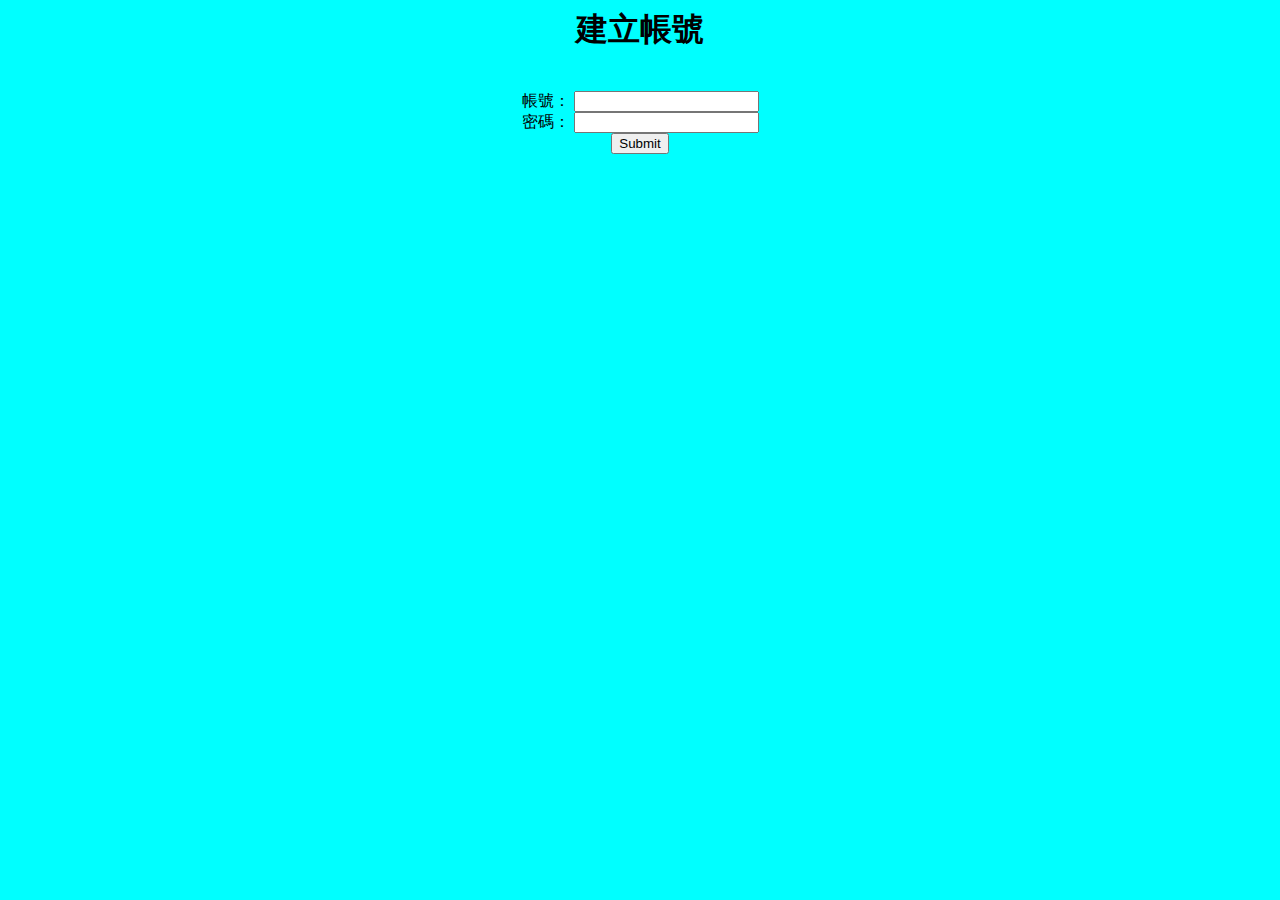
<file: templates/index.html>
<HTML>
  <BODY bgcolor="cyan">
    <form method="POST" action="">
      <center>
        <H1>建立帳號 </H1> <br />
        帳號： <input type="text" name="username" /> <br />
        密碼： <input type="text" name="password" /> <br />
        <input type="submit" />
      </center>
    </form>
  </BODY>
</HTML>
</file>
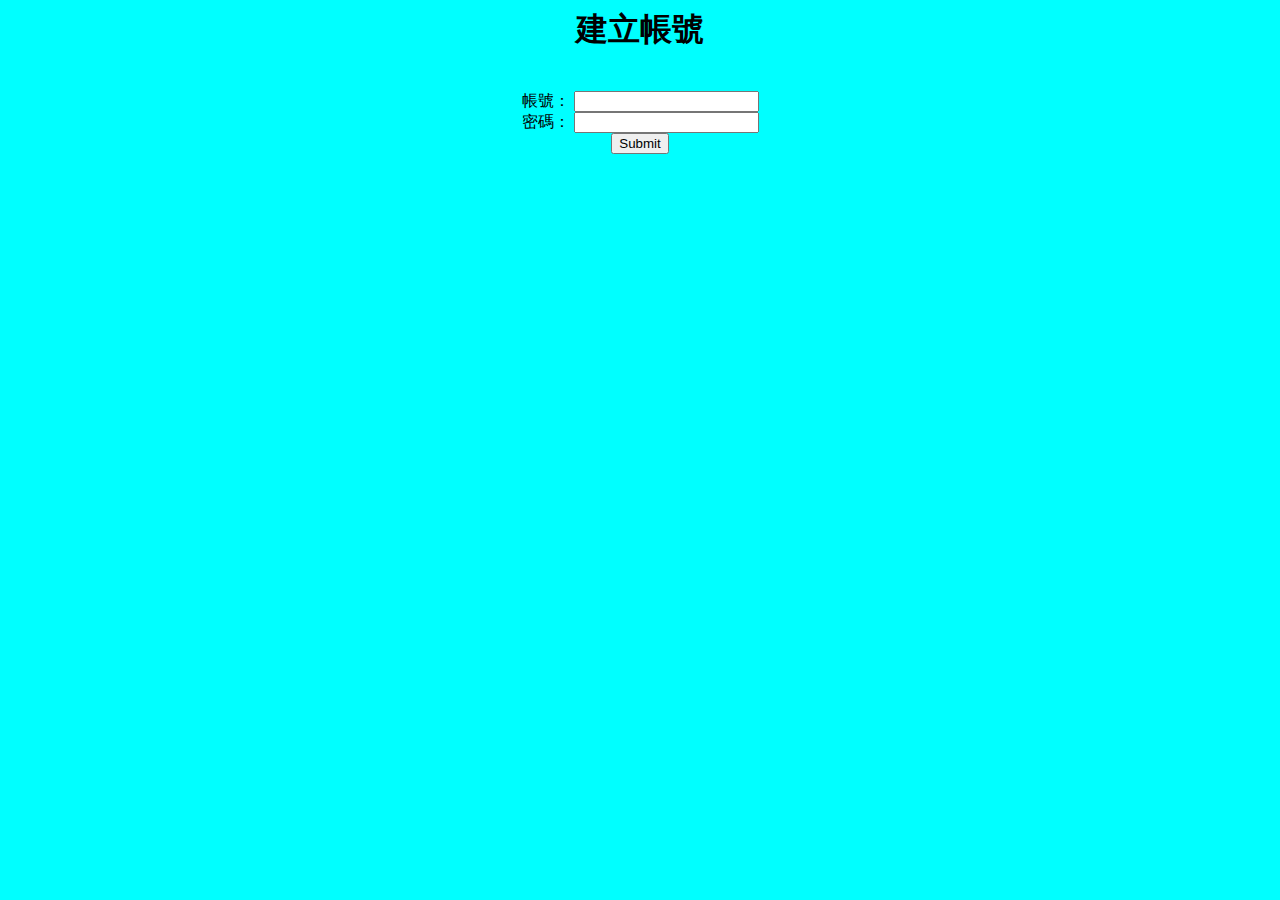
<file: templates/user_new.html>
<HTML>
  <BODY bgcolor="cyan">
    <form method="POST" action="/api/v1/user">
      <center>
        <H1>建立帳號 </H1> <br />
        帳號： <input type="text" name="username" /> <br />
        密碼： <input type="text" name="password" /> <br />
        <input type="submit" />
      </center>
    </form>
  </BODY>
</HTML>
</file>
